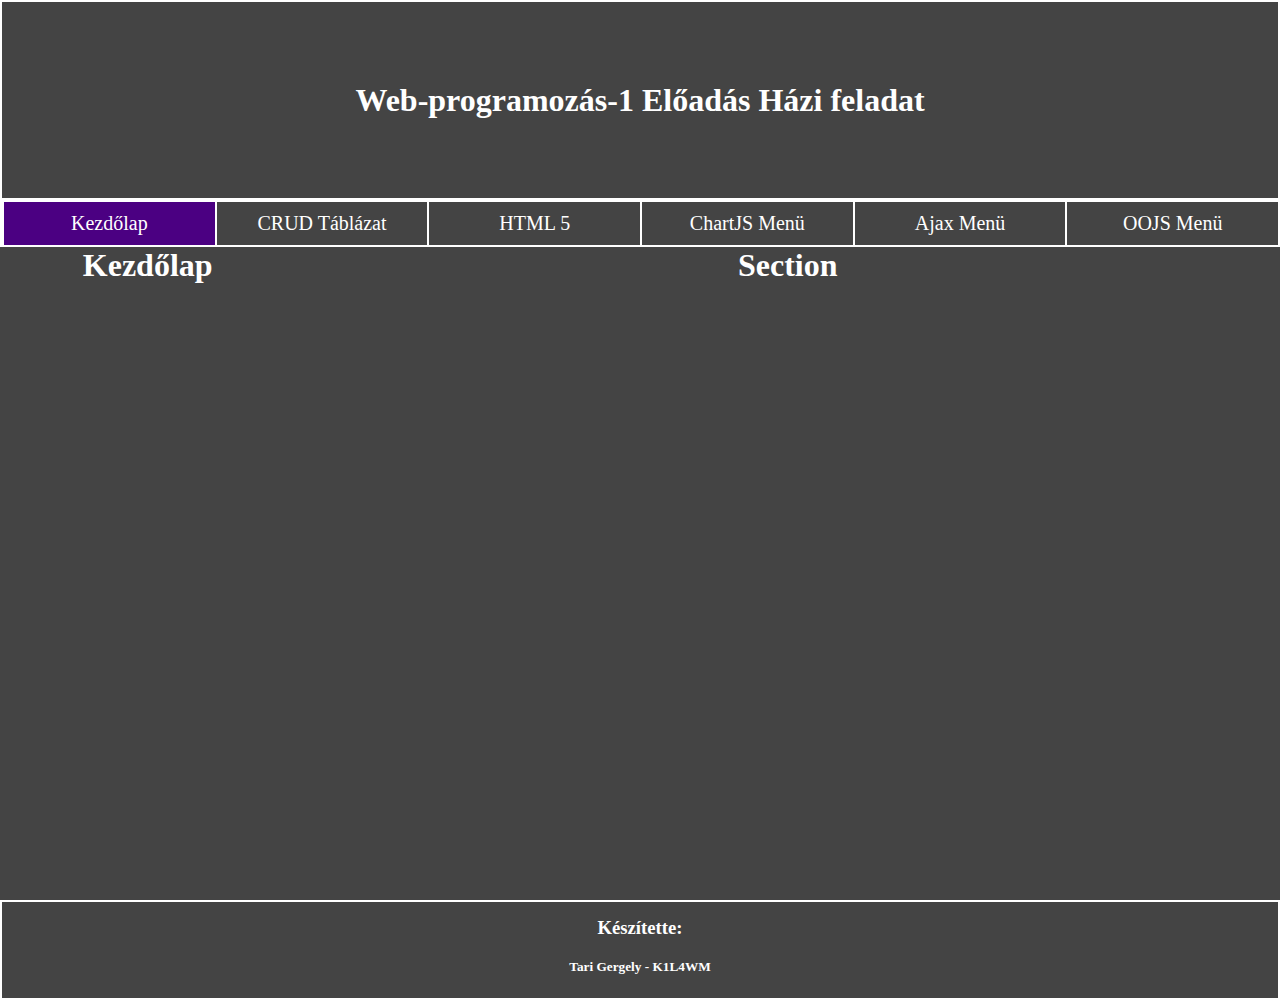
<file: PAGES/index.html>
<!DOCTYPE html>
<html lang="en">
<head>
    <meta charset="UTF-8">
    <meta name="viewport" content="width=device-width, initial-scale=1.0">
    <title>Kezdőlap</title>
    <link rel="stylesheet" href="/CSS/main.css">
</head>
<body>
    <header>
        <h1>Web-programozás-1 Előadás Házi feladat</h1>
    </header>

    <nav>
        <ul>
            <li><a href="/PAGES/index.html" class="active">Kezdőlap</a></li>
            <li><a href="/PAGES/crud.html">CRUD Táblázat</a></li>
            <li><a href="/PAGES/html5.html">HTML 5</a></li>
            <li><a href="/PAGES/chartjs.html">ChartJS Menü</a></li>
            <li><a href="/PAGES/ajax.html">Ajax Menü</a></li>
            <li><a href="/PAGES/OOJS.html">OOJS Menü</a></li>
        </ul>
    </nav>

    <div class="main-content">
        <aside>
            <h1>Kezdőlap</h1>
        </aside>

        <section>
            <h1>Section</h1>
            <article>
                
            </article>
            <article></article>
        </section>
    </div>

    <footer>
        <h3>Készítette:</h3>
        <h5>Tari Gergely - K1L4WM</h5>
    </footer>

    <script src="/JS/main.js"></script>
</body>
</html>
</file>
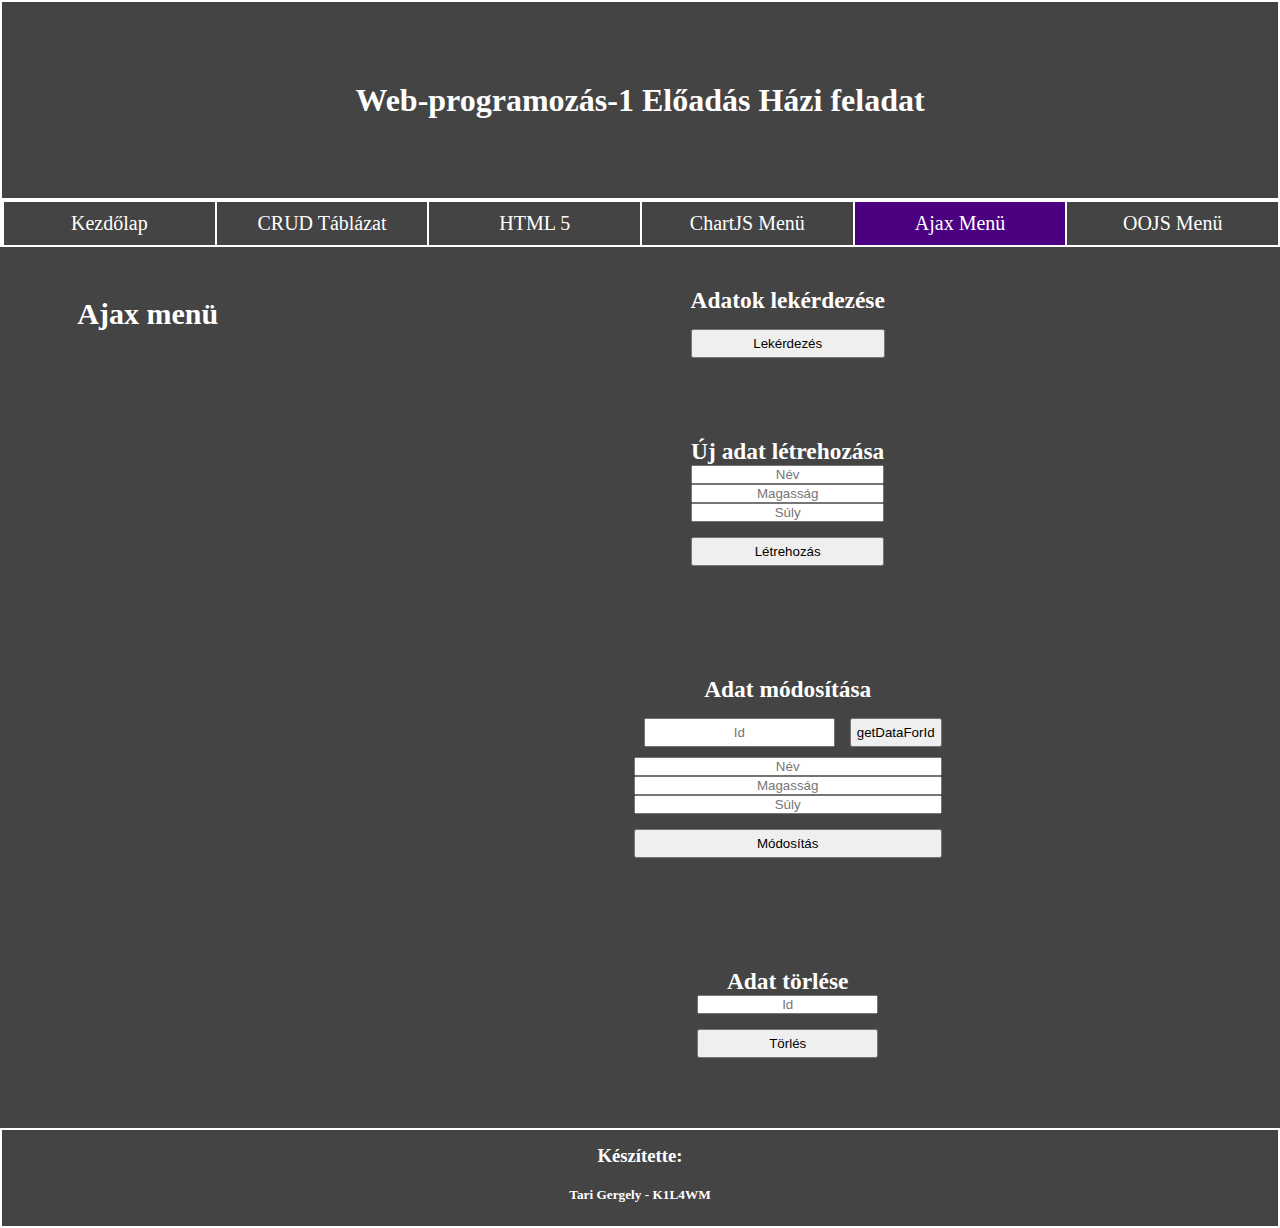
<file: ajax.html>
<!DOCTYPE html>
<html lang="en">
<head>
    <meta charset="UTF-8">
    <meta name="viewport" content="width=device-width, initial-scale=1.0">
    <title>Ajax menü</title>
    <link rel="stylesheet" href="/CSS/main.css">
    <link rel="stylesheet" href="/CSS/ajax.css">
</head>
<body>
    <header>
        <h1>Web-programozás-1 Előadás Házi feladat</h1>
    </header>

    <nav>
        <ul>
            <li><a href="index.html">Kezdőlap</a></li>
            <li><a href="crud.html">CRUD Táblázat</a></li>
            <li><a href="html5.html">HTML 5</a></li>
            <li><a href="chartjs.html">ChartJS Menü</a></li>
            <li><a href="ajax.html" class="active">Ajax Menü</a></li>
            <li><a href="OOJS.html">OOJS Menü</a></li>
        </ul>
    </nav>

    <div class="main-content">
        <aside>
            <h1>Ajax menü</h1>
        </aside>
        <section>
            <article id="read">
                <h3>Adatok lekérdezése</h3>
                <button onclick="readData()">Lekérdezés</button>
                <div id="readData"></div>
            </article>
            <article id="create">
                <h3>Új adat létrehozása</h3>
                <input type="text" id="name" placeholder="Név">
                <input type="text" id="height" placeholder="Magasság">
                <input type="text" id="weight" placeholder="Súly">
                <button onclick="createData()">Létrehozás</button>
                <p class="result" id="cResult">Az új adat létrehozva!</p>
            </article>
            <article id="update">
                <h3>Adat módosítása</h3>
                <div class="uId">
                    <input type="text" id="uId" placeholder="Id">
                    <button onclick="getDataForId()">getDataForId</button>
                </div>
                <input type="text" id="uName" placeholder="Név">
                <input type="text" id="uHeight" placeholder="Magasság">
                <input type="text" id="uWeight" placeholder="Súly">
                <button onclick="updateData()">Módosítás</button>
                <p class="result" id="uResult">Az adat módosítva!</p>
            </article>
            <article id="delete">
                <h3>Adat törlése</h3>
                <input type="text" id="delId" placeholder="Id">
                <button onclick="deleteData()">Törlés</button>
                <p class="result" id="dResult">Az adat törölve!</p>
            </article>
        </section>
    </div>

    <footer>
        <h3>Készítette:</h3>
        <h5>Tari Gergely - K1L4WM</h5>
    </footer>

    <script src="/JS/main.js"></script>
    <script src="/JS/ajax.js"></script>
</body>
</html>
</file>
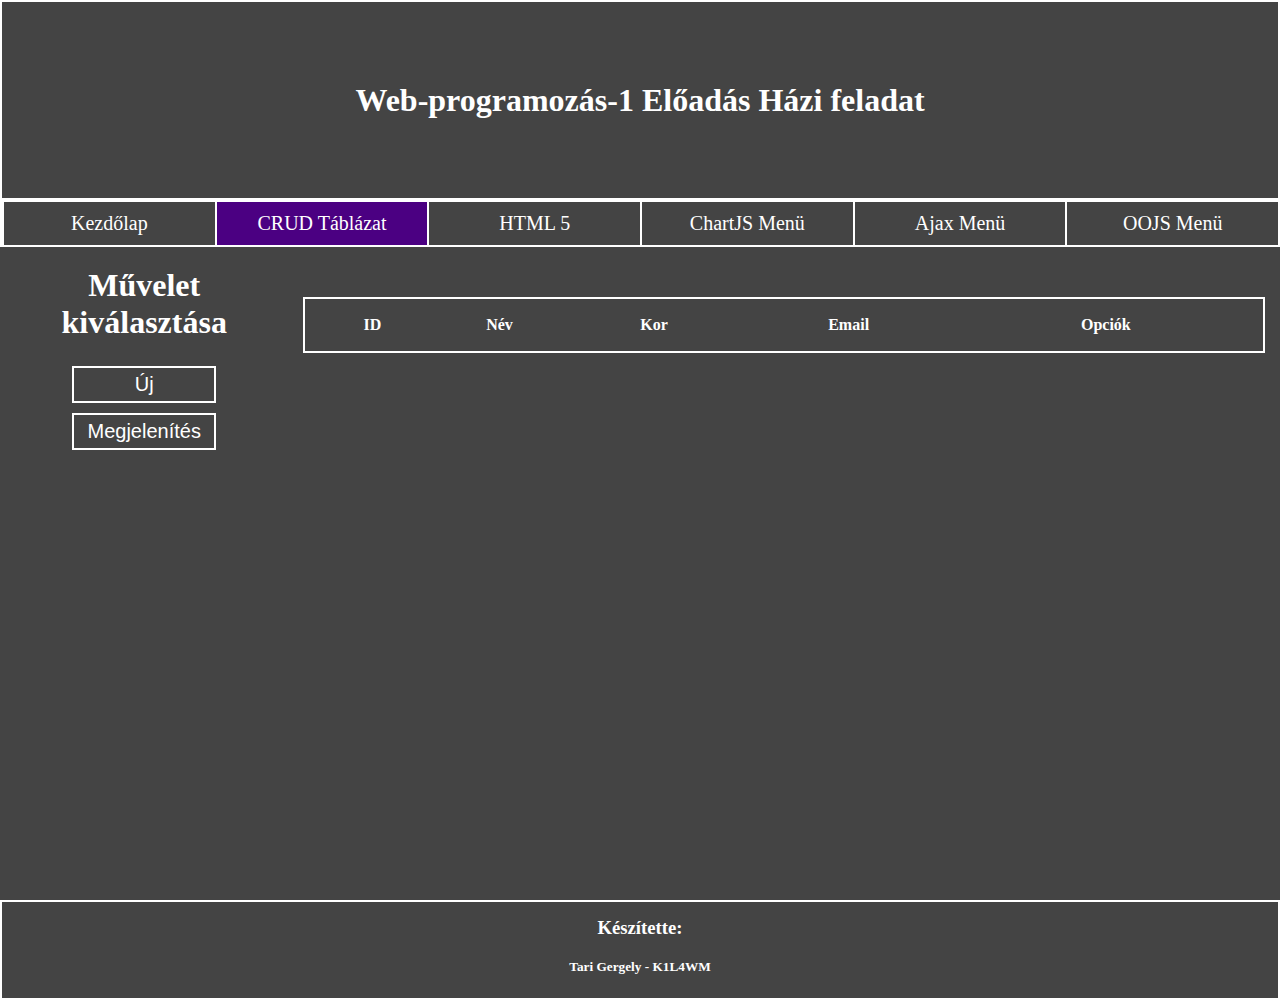
<file: crud.html>
<!DOCTYPE html>
<html lang="en">
<head>
    <meta charset="UTF-8">
    <meta name="viewport" content="width=device-width, initial-scale=1.0">
    <title>CRUD Táblázat</title>
    <link rel="stylesheet" href="/CSS/main.css">
    <link rel="stylesheet" href="/CSS/crud.css">
    <link rel="stylesheet" href="https://cdnjs.cloudflare.com/ajax/libs/font-awesome/6.7.2/css/all.min.css" integrity="sha512-Evv84Mr4kqVGRNSgIGL/F/aIDqQb7xQ2vcrdIwxfjThSH8CSR7PBEakCr51Ck+w+/U6swU2Im1vVX0SVk9ABhg==" crossorigin="anonymous" referrerpolicy="no-referrer" />
</head>
<body>
    <header>
        <h1>Web-programozás-1 Előadás Házi feladat</h1>
    </header>

    <nav>
        <ul>
            <li><a href="index.html">Kezdőlap</a></li>
            <li><a href="crud.html" class="active">CRUD Táblázat</a></li>
            <li><a href="html5.html">HTML 5</a></li>
            <li><a href="chartjs.html">ChartJS Menü</a></li>
            <li><a href="ajax.html">Ajax Menü</a></li>
            <li><a href="OOJS.html">OOJS Menü</a></li>
        </ul>
    </nav>

    <div class="main-content">
        <aside>
            <h1>Művelet kiválasztása</h1>
            <div class="mainButtons">
                <button id="btCreate" onclick="changePanel(1)">Új</button>
                <button id="btRead" onclick="dataRead();changePanel(2)">Megjelenítés</button>
            </div>   
            
            <form id="crudMenu" onsubmit="event.preventDefault()">
                <label for="id" class="top-label" id="lId">Azonosító</label>
                <label id="idError" class="textErrors">A megadott ID már létezik!</label>
                <input type="number" id="id" autocomplete="off">

                <label for="name" id="lName">Név</label>
                <label id="nameError" class="textErrors">A mező kitöltése kötelező!</label>
                <input type="text" id="name" maxlength="70" autocomplete="off">

                <label for="age" id="lAge">Kor</label>
                <label id="ageError" class="textErrors">A mező kitöltése kötelező!</label>
                <input type="number" id="age" autocomplete="off" minlength="2" maxlength="3">

                <label for="email" id="lEmail">Email</label>
                <label id="emailError" class="textErrors">A mező kitöltése kötelező!</label>
                <input type="email" id="email" maxlength="255" autocomplete="off">
                
                <button type="submit" id="btAction" onclick="dataCreated()">Létrehozás</button>
            </form>
        </aside>
        
        <section>
        <!--
            <div class="searchbar">
                <input type="text" placeholder="Keresés a táblázatban.">
                <button>Keresés</button>
            </div>
        -->

            <table id="dataList">
                <thead>
                    <tr>
                        <th>ID</th>
                        <th>Név</th>
                        <th>Kor</th>
                        <th>Email</th>
                        <th>Opciók</th>
                    </tr>
                </thead>
                <tbody>
                    
                </tbody>
            </table>
            <article></article>
        </section>
    </div>

    <footer>
        <h3>Készítette:</h3>
        <h5>Tari Gergely - K1L4WM</h5>
    </footer>

    <script src="/JS/main.js"></script>
    <script src="/JS/crud.js"></script>
</body>
</html>
</file>
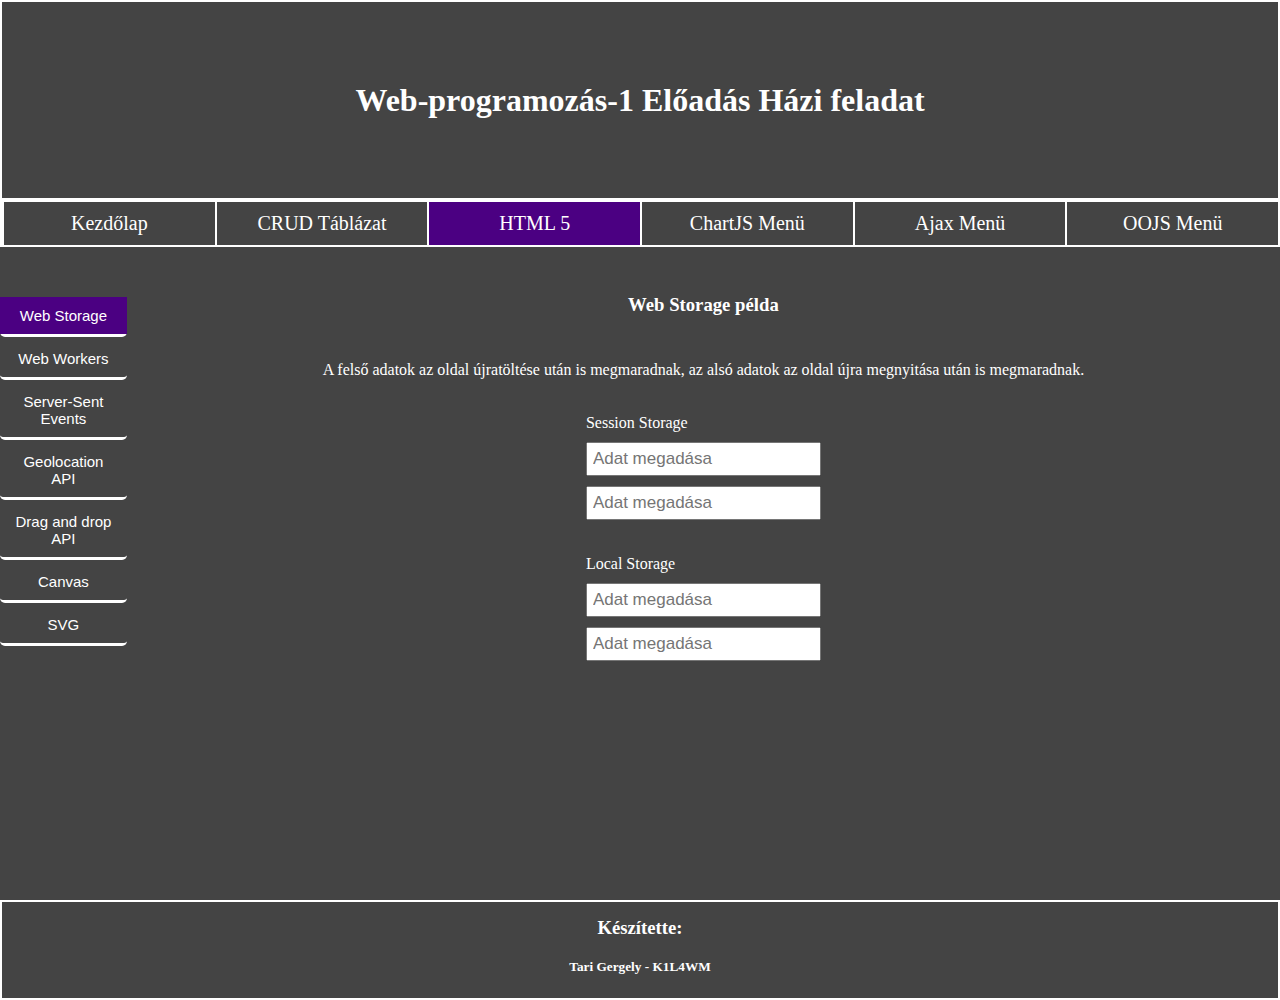
<file: html5.html>
<!DOCTYPE html>
<html lang="en">
<head>
    <meta charset="UTF-8">
    <meta name="viewport" content="width=device-width, initial-scale=1.0">
    <title>HTML 5</title>
    <link rel="stylesheet" href="/CSS/main.css">
    <link rel="stylesheet" href="/CSS/html5.css">
</head>
<body>
    <header>
        <h1>Web-programozás-1 Előadás Házi feladat</h1>
    </header>

    <nav>
        <ul>
            <li><a href="index.html">Kezdőlap</a></li>
            <li><a href="crud.html">CRUD Táblázat</a></li>
            <li><a href="html5.html" class="active">HTML 5</a></li>
            <li><a href="chartjs.html">ChartJS Menü</a></li>
            <li><a href="ajax.html">Ajax Menü</a></li>
            <li><a href="OOJS.html">OOJS Menü</a></li>
        </ul>
    </nav>

    <div class="main-content">
        <aside>
            <ul id="subnav">
                <li><button>Web Storage</button></li>
                <li><button>Web Workers</button></li>
                <li><button>Server-Sent Events</button></li>
                <li><button>Geolocation API</button></li>
                <li><button>Drag and drop API</button></li>
                <li><button>Canvas</button></li>
                <li><button>SVG</button></li>
            </ul>
        </aside>

        <section>
            <article id="f0">
                <h3>Web Storage példa</h3>
                <p>A felső adatok az oldal újratöltése után is megmaradnak, az alsó adatok az oldal újra megnyitása után is megmaradnak.</p>
                <div class="savedData">
                    <label>Session Storage</label>
                    <input type="text" placeholder="Adat megadása">
                    <input type="text" placeholder="Adat megadása">
                </div>
                <div class="notSavedData">
                    <label>Local Storage</label>
                    <input type="text" placeholder="Adat megadása">
                    <input type="text" placeholder="Adat megadása">
                </div>
            </article>
            <article id="f1">
                <h3>WebWorkers példa</h3>
                <p>Adja meg hány számjegyű prímet keressen a worker a háttérben. Maximum 8 számjegy lehet.</p>
                <h4 id="primeResult"></h4>
                <input id="digitInput" type="number" min="1" max="8" required>
                <button onclick="startPrimeSearch()">Worker indítása</button>
            </article>
            <article id="f2">
                <h3>Server-Sent Events szimuláció</h3>
                <p>Esemény szimuláció: Új árfolyam érkezik 3 másodpercenként.</p>
                <div id="f2OutPut">Szimuláció leállítva</div>
                <button onclick="startSim()">Szimuláció indítása</button>
                <button onclick="stopSim()">Szimuláció leállítása</button>
            </article>
            <article id="f3">
                <h3>Geolocation API példa</h3>
                <p>Gombnyomásra megjeleníti a felhasználó koordinátáis.</p>
                <div id="geoResults"></div>
                <button onclick="showCoordinates()">Mutasd a koordinátákat!</button>
            </article>
            <article id="f4">
                <h3>Drag and drop API példa</h3>
                <div class="dragNdrop">
                    <div id="drop1" ondrop="drop(event)" ondragover="allowDrop(event)"></div>
                    <div id="drop2" ondrop="drop(event)" ondragover="allowDrop(event)"></div>
                </div>
                <img  id="img1" src="/IMG/nje.png" draggable="true" ondragstart="drag(event)">
            </article>
            <article id="f5">
                <h3>Canvas példa</h3>
                <canvas id="canvas" width="300" height="300"></canvas>
                <button onclick="drawShape()">Rajz</button>
            </article>
            <article id="f6">
                <h3>SVG példa</h3>
                <svg id="teto" width="150" height="130">
                    <polygon points="0, 130, 75, 0, 150, 130" fill="red" stroke="black" stroke-width="5px"/>
                </svg>
                <svg width="150" height="150">
                    <rect width="150" height="150" fill="blue" stroke="black" stroke-width="5px"/>
                    <rect x="30" y="75" width="40" height="75" fill="brown" stroke="black" stroke-width="3px"/>
                    <circle cx="40" cy="110" r="5" stroke="black" stroke-width="2px" fill="gray" />
                    <rect x="100" y="50" width="40" height="40" fill="lightblue" stroke="black" stroke-width="3px"/>
                </svg>
            </article>
        </section>
    </div>

    <footer>
        <h3>Készítette:</h3>
        <h5>Tari Gergely - K1L4WM</h5>
    </footer>

    <script src="/JS/main.js"></script>
    <script src="/JS/html5.js"></script>
</body>
</html>
</file>
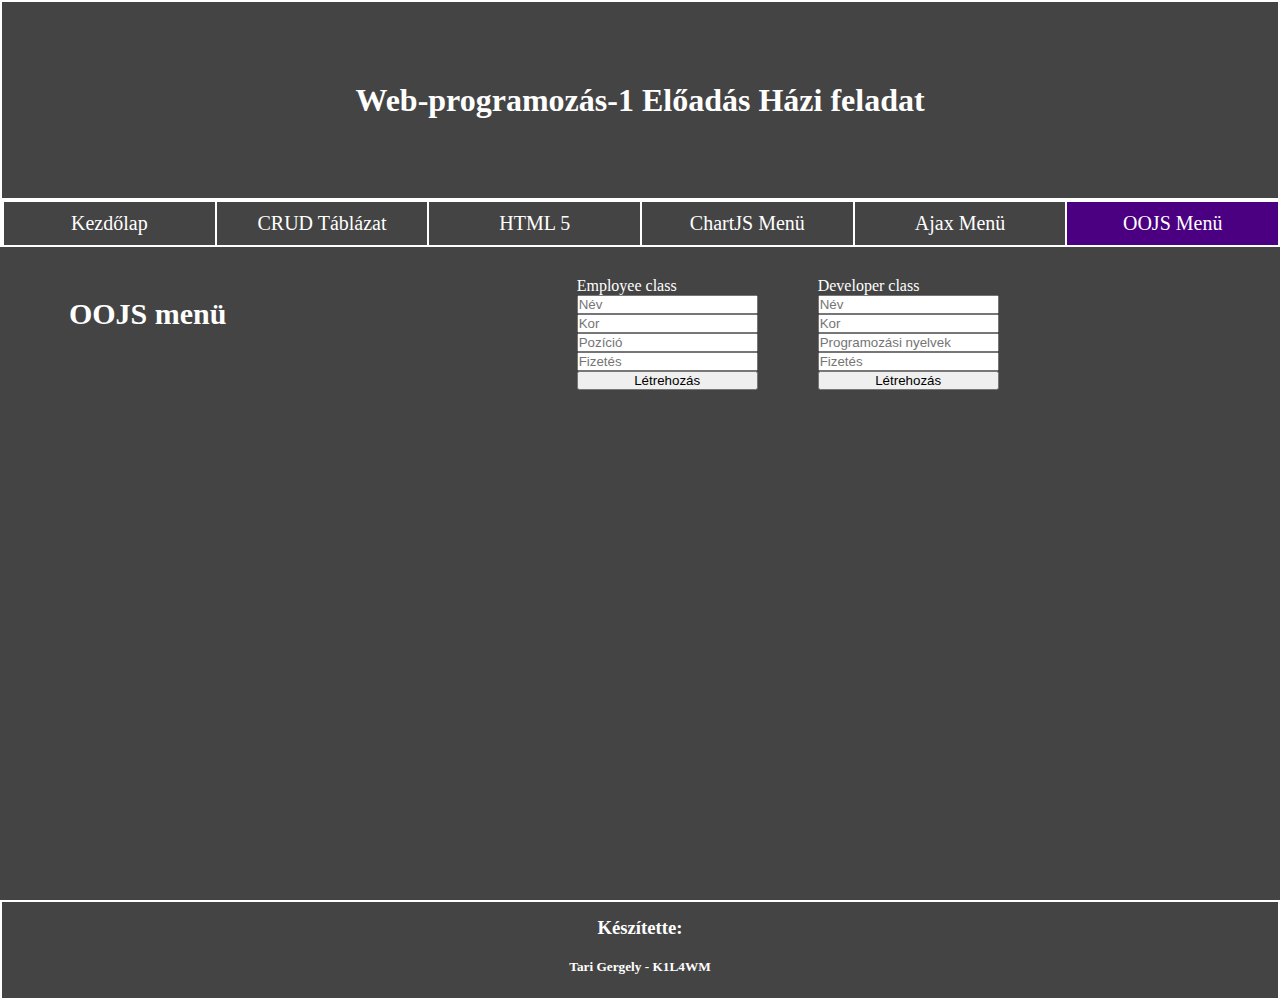
<file: OOJS.html>
<!DOCTYPE html>
<html lang="en">
<head>
    <meta charset="UTF-8">
    <meta name="viewport" content="width=device-width, initial-scale=1.0">
    <title>OOJS menü</title>
    <link rel="stylesheet" href="/CSS/main.css">
    <link rel="stylesheet" href="/CSS/oojs.css">
</head>
<body>
    <header>
        <h1>Web-programozás-1 Előadás Házi feladat</h1>
    </header>

    <nav>
        <ul>
            <li><a href="index.html">Kezdőlap</a></li>
            <li><a href="crud.html">CRUD Táblázat</a></li>
            <li><a href="html5.html">HTML 5</a></li>
            <li><a href="chartjs.html">ChartJS Menü</a></li>
            <li><a href="ajax.html">Ajax Menü</a></li>
            <li><a href="OOJS.html" class="active">OOJS Menü</a></li>
        </ul>
    </nav>

    <div class="main-content">
        <aside>
            <h1>OOJS menü</h1>
        </aside>

        <section>
            <article>
                <div class="employeeCreate">
                    <p>Employee class</p>
                    <input type="text" id="eName" placeholder="Név">
                    <input type="text" id="eAge" placeholder="Kor">
                    <input type="text" id="ePos" placeholder="Pozíció">
                    <input type="text" id="eSalary" placeholder="Fizetés">
                    <button onclick="createEmployee()">Létrehozás</button>
                </div>
                <div class="developerCreate">
                    <p>Developer class</p>
                    <input type="text" id="dName" placeholder="Név">
                    <input type="text" id="dAge" placeholder="Kor">
                    <input type="text" id="dLanguages" placeholder="Programozási nyelvek">
                    <input type="text" id="dSalary" placeholder="Fizetés">
                    <button onclick="createDev()">Létrehozás</button>
                </div>
            </article>
            <article>
                <script>
                    let employees = [];

                    class Employee {
                        constructor(name, age, position, salary) {
                            this.name = name;
                            this.age = age;
                            this.position = position;
                            this.salary = salary;
                        }

                        showData() {
                            const div = document.createElement("div");
                            const h5 = document.createElement("h5");
                            const p = document.createElement("p");

                            h5.textContent = "Adatok:";
                            h5.style.margin = "10px 0";
                            h5.style.fontSize = "17px";
                            div.appendChild(h5);

                            p.innerText = "Név: " + this.name + "\nKor: " + this.age + "\nPozíció: " + this.position + "\nFizetés: " + this.salary + " $";
                            div.appendChild(p);

                            div.id = "eDiv";
                            div.style.border = "2px solid white";
                            div.style.display = "inline-block";
                            div.style.padding = "10px";
                            div.style.margin = "0 10px";

                            document.body.appendChild(div);
                        }
                    }

                    class Developer extends Employee {
                        constructor(name, age, salary, languages) {
                            super(name, age, "Fejlesztő", salary);
                            this.languages = languages;
                        }

                        showData() {
                            const div = document.createElement("div");
                            const h5 = document.createElement("h5");
                            const p = document.createElement("p");

                            h5.textContent = "Adatok:";
                            h5.style.margin = "10px 0";
                            h5.style.fontSize = "17px";
                            div.appendChild(h5);

                            p.innerText = "Név: " + this.name + "\nKor: " + this.age + "\nPozíció: " + this.position + "\nFizetés: " + this.salary + " $\nNyelvek: " + this.languages;
                            div.appendChild(p);

                            div.id = "dDiv";
                            div.style.border = "2px solid white";
                            div.style.display = "inline-block";
                            div.style.padding = "10px";
                            div.style.margin = "0 10px";

                            document.body.appendChild(div);
                        }
                    }

                    function render() {
                        let divList = document.querySelectorAll("#eDiv, #dDiv");
                        divList.forEach(div => div.remove());

                        if (employees.length > 0)
                            employees.forEach(e => e.showData());


                        // Törli a <footer> elemet majd létrehoz egy újat hogy mindig alul legyen.
                        let delFooter = document.querySelector("footer");
                        delFooter.remove();

                        const footer = document.createElement("footer");
                        const h3 = document.createElement("h3")
                        const h5 = document.createElement("h5");

                        h3.textContent = "Készítette:";
                        h5.textContent = "Tari Gergely - K1L4WM";

                        footer.appendChild(h3);
                        footer.appendChild(h5);

                        document.body.appendChild(footer);

                    }

                    function createEmployee() {
                        const name = document.getElementById("eName").value;
                        const age = document.getElementById("eAge").value;
                        const pos = document.getElementById("ePos").value;
                        const salary = document.getElementById("eSalary").value;
                        if (name.length > 0 && age.length > 0 && pos.length > 0 && salary.length > 0) {

                        let a = new Employee(name, age, pos, salary);
                        employees.push(a);
                        
                        render();
                        }
                        else {
                            alert("A mezőket ki kell tölteni!");
                        }
                    }

                    function createDev() {
                        const name = document.getElementById("dName").value;
                        const age = document.getElementById("dAge").value;
                        const languages = document.getElementById("dLanguages").value;
                        const salary = document.getElementById("dSalary").value;
                        if (name.length > 0 && age.length > 0 && languages.length > 0 && salary.length > 0) {

                        let a = new Developer(name, age, languages, salary);
                        employees.push(a);
                        
                        render();
                        }
                        else {
                            alert("A mezőket ki kell tölteni!");
                        }
                    }
                </script>
            </article>
        </section>
    </div>

    <footer>
        <h3>Készítette:</h3>
        <h5>Tari Gergely - K1L4WM</h5>
    </footer>

    <script src="/JS/main.js"></script>
</body>
</html>
</file>
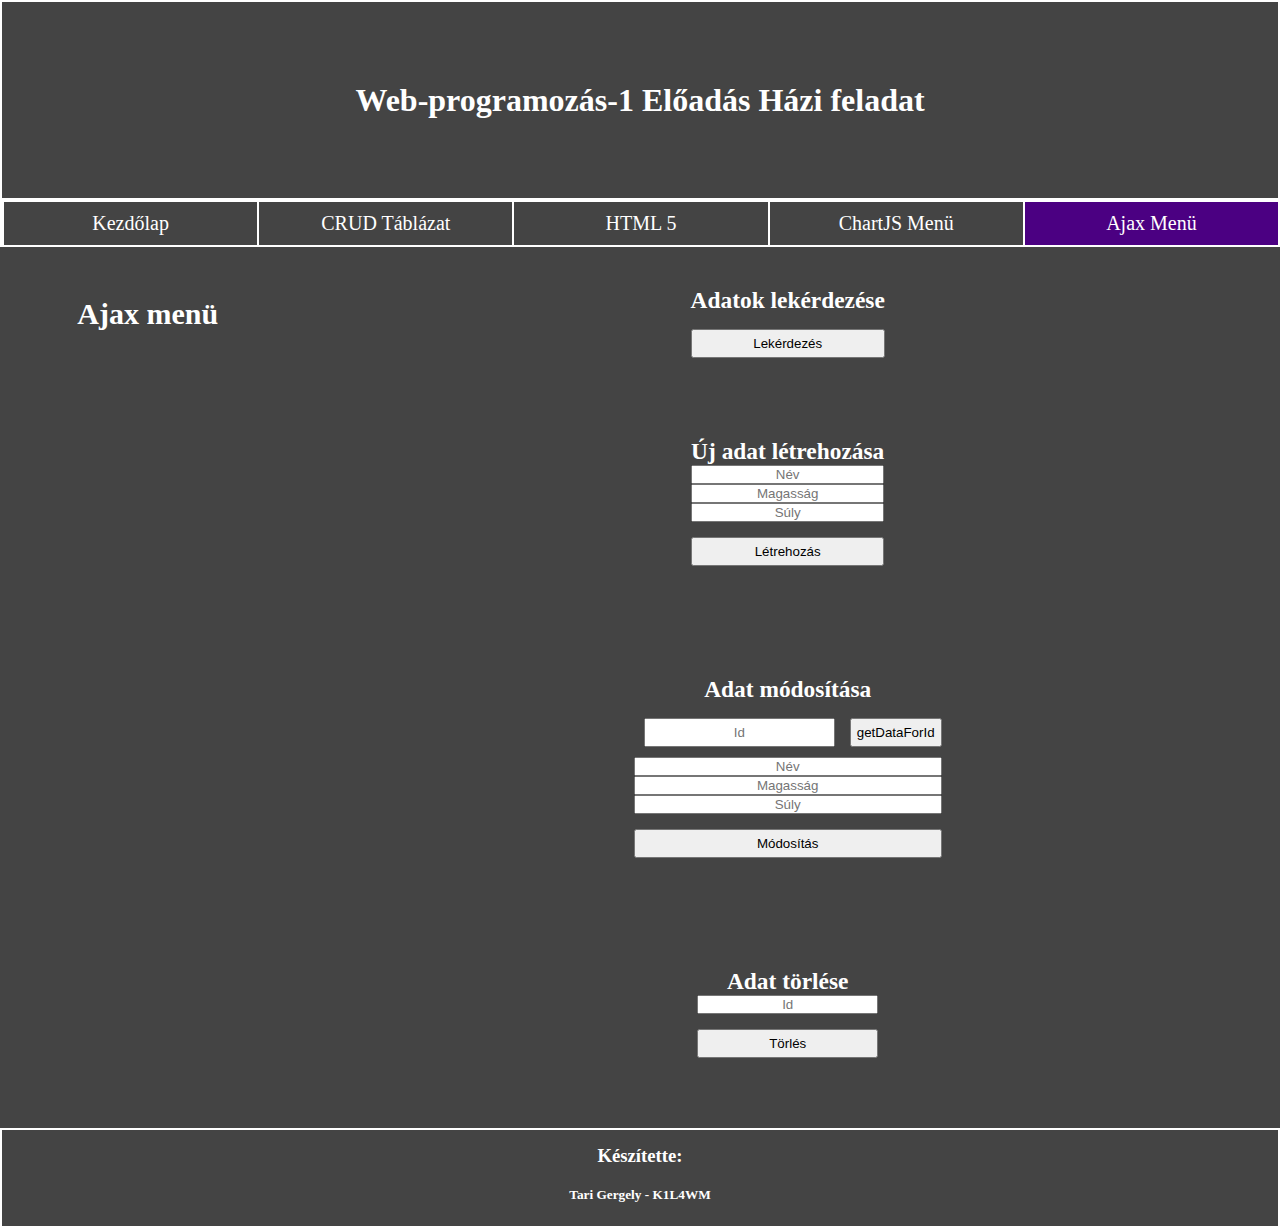
<file: PAGES/ajax.html>
<!DOCTYPE html>
<html lang="en">
<head>
    <meta charset="UTF-8">
    <meta name="viewport" content="width=device-width, initial-scale=1.0">
    <title>Ajax menü</title>
    <link rel="stylesheet" href="/CSS/main.css">
    <link rel="stylesheet" href="/CSS/ajax.css">
</head>
<body>
    <header>
        <h1>Web-programozás-1 Előadás Házi feladat</h1>
    </header>

    <nav>
        <ul>
            <li><a href="/PAGES/index.html">Kezdőlap</a></li>
            <li><a href="/PAGES/crud.html">CRUD Táblázat</a></li>
            <li><a href="/PAGES/html5.html">HTML 5</a></li>
            <li><a href="/PAGES/chartjs.html">ChartJS Menü</a></li>
            <li><a href="/PAGES/ajax.html" class="active">Ajax Menü</a></li>
        </ul>
    </nav>

    <div class="main-content">
        <aside>
            <h1>Ajax menü</h1>
        </aside>
        <section>
            <article id="read">
                <h3>Adatok lekérdezése</h3>
                <button onclick="readData()">Lekérdezés</button>
                <div id="readData"></div>
            </article>
            <article id="create">
                <h3>Új adat létrehozása</h3>
                <input type="text" id="name" placeholder="Név">
                <input type="text" id="height" placeholder="Magasság">
                <input type="text" id="weight" placeholder="Súly">
                <button onclick="createData()">Létrehozás</button>
                <p class="result" id="cResult">Az új adat létrehozva!</p>
            </article>
            <article id="update">
                <h3>Adat módosítása</h3>
                <div class="uId">
                    <input type="text" id="uId" placeholder="Id">
                    <button onclick="getDataForId()">getDataForId</button>
                </div>
                <input type="text" id="uName" placeholder="Név">
                <input type="text" id="uHeight" placeholder="Magasság">
                <input type="text" id="uWeight" placeholder="Súly">
                <button onclick="updateData()">Módosítás</button>
                <p class="result" id="uResult">Az adat módosítva!</p>
            </article>
            <article id="delete">
                <h3>Adat törlése</h3>
                <input type="text" id="delId" placeholder="Id">
                <button onclick="deleteData()">Törlés</button>
                <p class="result" id="dResult">Az adat törölve!</p>
            </article>
        </section>
    </div>

    <footer>
        <h3>Készítette:</h3>
        <h5>Tari Gergely - K1L4WM</h5>
    </footer>

    <script src="/JS/main.js"></script>
    <script src="/JS/ajax.js"></script>
</body>
</html>
</file>
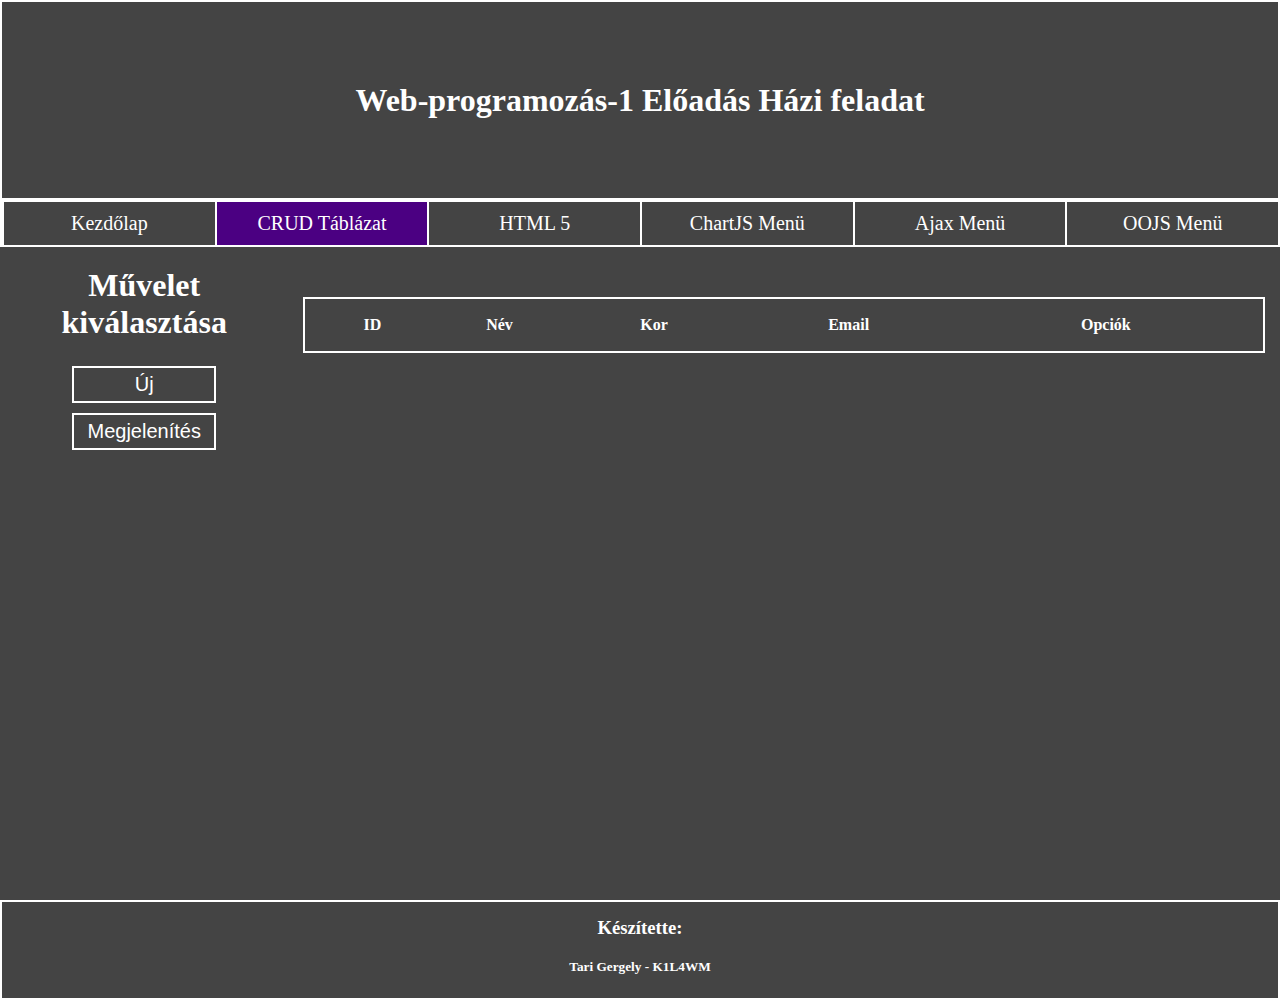
<file: PAGES/crud.html>
<!DOCTYPE html>
<html lang="en">
<head>
    <meta charset="UTF-8">
    <meta name="viewport" content="width=device-width, initial-scale=1.0">
    <title>CRUD Táblázat</title>
    <link rel="stylesheet" href="/CSS/main.css">
    <link rel="stylesheet" href="/CSS/crud.css">
    <link rel="stylesheet" href="https://cdnjs.cloudflare.com/ajax/libs/font-awesome/6.7.2/css/all.min.css" integrity="sha512-Evv84Mr4kqVGRNSgIGL/F/aIDqQb7xQ2vcrdIwxfjThSH8CSR7PBEakCr51Ck+w+/U6swU2Im1vVX0SVk9ABhg==" crossorigin="anonymous" referrerpolicy="no-referrer" />
</head>
<body>
    <header>
        <h1>Web-programozás-1 Előadás Házi feladat</h1>
    </header>

    <nav>
        <ul>
            <li><a href="/PAGES/index.html">Kezdőlap</a></li>
            <li><a href="/PAGES/crud.html" class="active">CRUD Táblázat</a></li>
            <li><a href="/PAGES/html5.html">HTML 5</a></li>
            <li><a href="/PAGES/chartjs.html">ChartJS Menü</a></li>
            <li><a href="/PAGES/ajax.html">Ajax Menü</a></li>
            <li><a href="/PAGES/OOJS.html">OOJS Menü</a></li>
        </ul>
    </nav>

    <div class="main-content">
        <aside>
            <h1>Művelet kiválasztása</h1>
            <div class="mainButtons">
                <button id="btCreate" onclick="changePanel(1)">Új</button>
                <button id="btRead" onclick="dataRead();changePanel(2)">Megjelenítés</button>
            </div>   
            
            <form id="crudMenu" onsubmit="event.preventDefault()">
                <label for="id" class="top-label" id="lId">Azonosító</label>
                <label id="idError" class="textErrors">A megadott ID már létezik!</label>
                <input type="number" id="id" autocomplete="off">

                <label for="name" id="lName">Név</label>
                <label id="nameError" class="textErrors">A mező kitöltése kötelező!</label>
                <input type="text" id="name" maxlength="70" autocomplete="off">

                <label for="age" id="lAge">Kor</label>
                <label id="ageError" class="textErrors">A mező kitöltése kötelező!</label>
                <input type="number" id="age" autocomplete="off" minlength="2" maxlength="3">

                <label for="email" id="lEmail">Email</label>
                <label id="emailError" class="textErrors">A mező kitöltése kötelező!</label>
                <input type="email" id="email" maxlength="255" autocomplete="off">
                
                <button type="submit" id="btAction" onclick="dataCreated()">Létrehozás</button>
            </form>
        </aside>
        
        <section>
        <!--
            <div class="searchbar">
                <input type="text" placeholder="Keresés a táblázatban.">
                <button>Keresés</button>
            </div>
        -->

            <table id="dataList">
                <thead>
                    <tr>
                        <th>ID</th>
                        <th>Név</th>
                        <th>Kor</th>
                        <th>Email</th>
                        <th>Opciók</th>
                    </tr>
                </thead>
                <tbody>
                    
                </tbody>
            </table>
            <article></article>
        </section>
    </div>

    <footer>
        <h3>Készítette:</h3>
        <h5>Tari Gergely - K1L4WM</h5>
    </footer>

    <script src="/JS/main.js"></script>
    <script src="/JS/crud.js"></script>
</body>
</html>
</file>
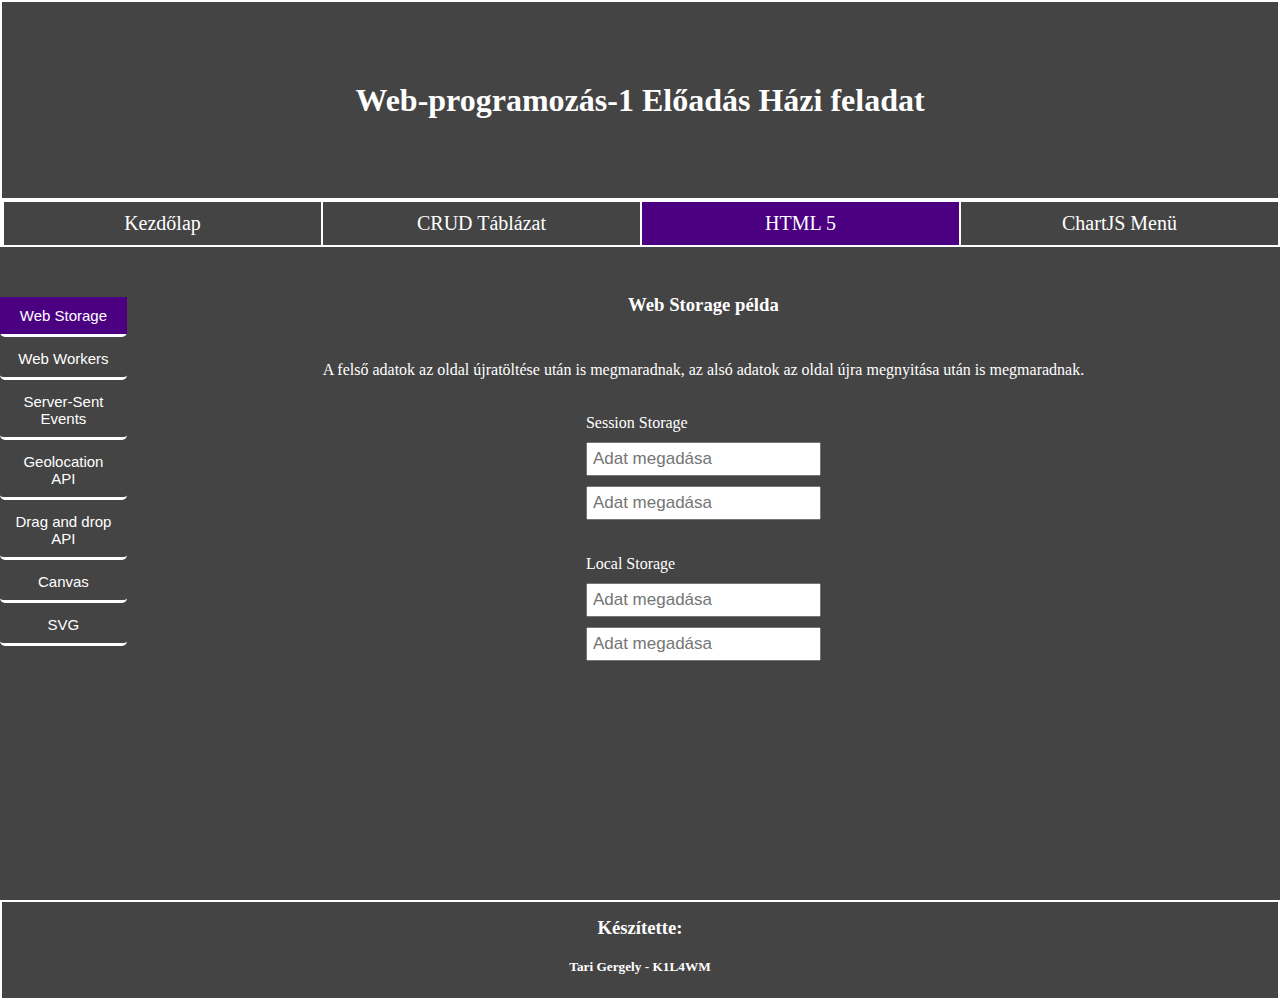
<file: PAGES/html5.html>
<!DOCTYPE html>
<html lang="en">
<head>
    <meta charset="UTF-8">
    <meta name="viewport" content="width=device-width, initial-scale=1.0">
    <title>HTML 5</title>
    <link rel="stylesheet" href="/CSS/main.css">
    <link rel="stylesheet" href="/CSS/html5.css">
</head>
<body>
    <header>
        <h1>Web-programozás-1 Előadás Házi feladat</h1>
    </header>

    <nav>
        <ul>
            <li><a href="/PAGES/index.html">Kezdőlap</a></li>
            <li><a href="/PAGES/crud.html">CRUD Táblázat</a></li>
            <li><a href="/PAGES/html5.html" class="active">HTML 5</a></li>
            <li><a href="/PAGES/chartjs.html">ChartJS Menü</a></li>
        </ul>
    </nav>

    <div class="main-content">
        <aside>
            <ul id="subnav">
                <li><button>Web Storage</button></li>
                <li><button>Web Workers</button></li>
                <li><button>Server-Sent Events</button></li>
                <li><button>Geolocation API</button></li>
                <li><button>Drag and drop API</button></li>
                <li><button>Canvas</button></li>
                <li><button>SVG</button></li>
            </ul>
        </aside>

        <section>
            <article id="f0">
                <h3>Web Storage példa</h3>
                <p>A felső adatok az oldal újratöltése után is megmaradnak, az alsó adatok az oldal újra megnyitása után is megmaradnak.</p>
                <div class="savedData">
                    <label>Session Storage</label>
                    <input type="text" placeholder="Adat megadása">
                    <input type="text" placeholder="Adat megadása">
                </div>
                <div class="notSavedData">
                    <label>Local Storage</label>
                    <input type="text" placeholder="Adat megadása">
                    <input type="text" placeholder="Adat megadása">
                </div>
            </article>
            <article id="f1">
                <h3>WebWorkers példa</h3>
                <p>Adja meg hány számjegyű prímet keressen a worker a háttérben. Maximum 8 számjegy lehet.</p>
                <h4 id="primeResult"></h4>
                <input id="digitInput" type="number" min="1" max="8" required>
                <button onclick="startPrimeSearch()">Worker indítása</button>
            </article>
            <article id="f2">
                <h3>Server-Sent Events szimuláció</h3>
                <p>Esemény szimuláció: Új árfolyam érkezik 3 másodpercenként.</p>
                <div id="f2OutPut">Szimuláció leállítva</div>
                <button onclick="startSim()">Szimuláció indítása</button>
                <button onclick="stopSim()">Szimuláció leállítása</button>
            </article>
            <article id="f3">
                <h3>Geolocation API példa</h3>
                <p>Gombnyomásra megjeleníti a felhasználó koordinátáis.</p>
                <div id="geoResults"></div>
                <button onclick="showCoordinates()">Mutasd a koordinátákat!</button>
            </article>
            <article id="f4">
                <h3>Drag and drop API példa</h3>
                <div class="dragNdrop">
                    <div id="drop1" ondrop="drop(event)" ondragover="allowDrop(event)"></div>
                    <div id="drop2" ondrop="drop(event)" ondragover="allowDrop(event)"></div>
                </div>
                <img  id="img1" src="/IMG/nje.png" draggable="true" ondragstart="drag(event)">
            </article>
            <article id="f5">
                <h3>Canvas példa</h3>
                <canvas id="canvas" width="300" height="300"></canvas>
                <button onclick="drawShape()">Rajz</button>
            </article>
            <article id="f6">
                <h3>SVG példa</h3>
                <svg id="teto" width="150" height="130">
                    <polygon points="0, 130, 75, 0, 150, 130" fill="red" stroke="black" stroke-width="5px"/>
                </svg>
                <svg width="150" height="150">
                    <rect width="150" height="150" fill="blue" stroke="black" stroke-width="5px"/>
                    <rect x="30" y="75" width="40" height="75" fill="brown" stroke="black" stroke-width="3px"/>
                    <circle cx="40" cy="110" r="5" stroke="black" stroke-width="2px" fill="gray" />
                    <rect x="100" y="50" width="40" height="40" fill="lightblue" stroke="black" stroke-width="3px"/>
                </svg>
            </article>
        </section>
    </div>

    <footer>
        <h3>Készítette:</h3>
        <h5>Tari Gergely - K1L4WM</h5>
    </footer>

    <script src="/JS/main.js"></script>
    <script src="/JS/html5.js"></script>
</body>
</html>
</file>
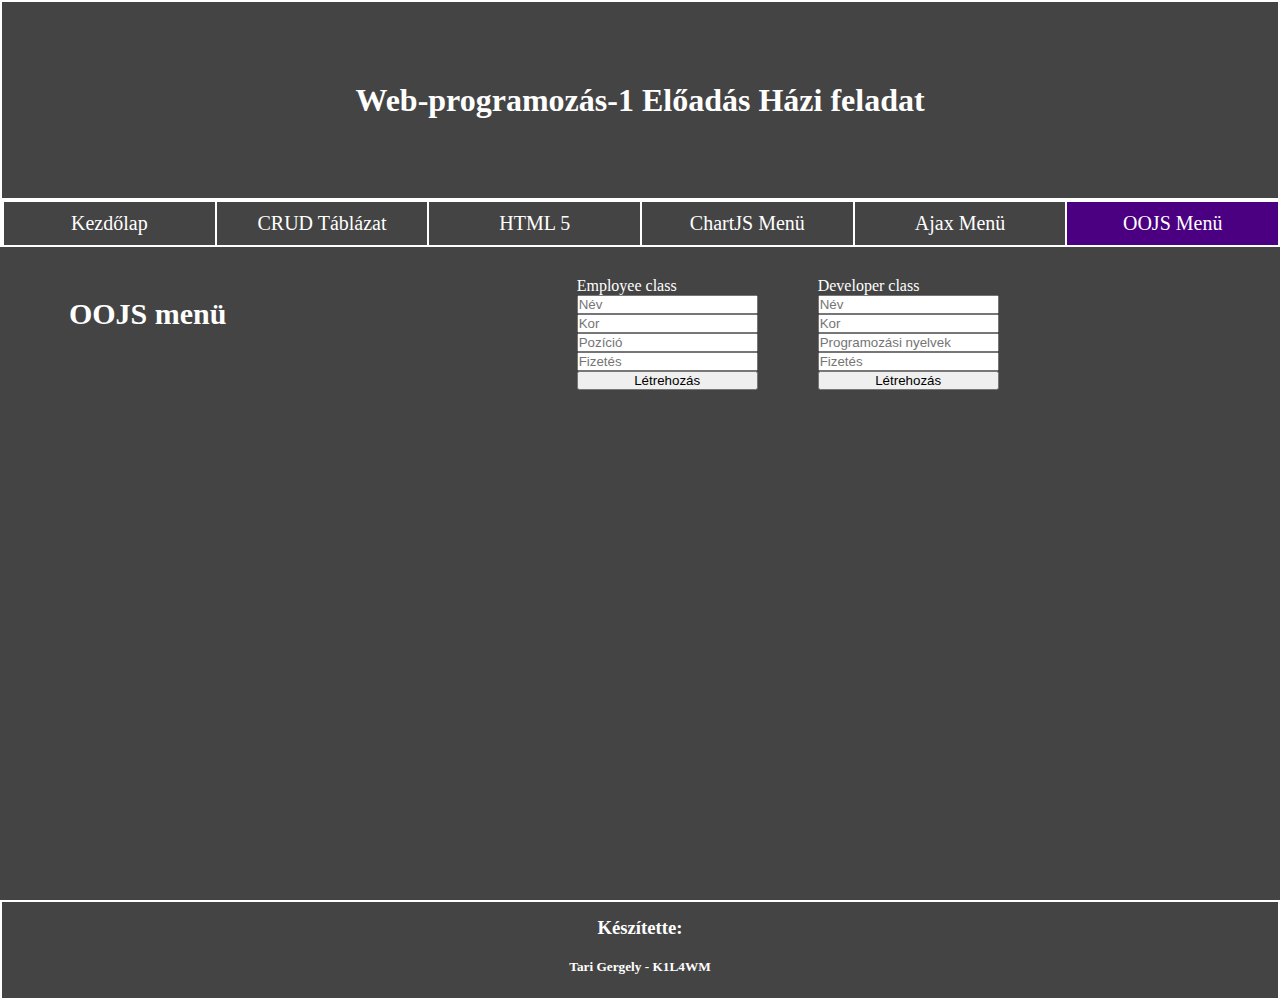
<file: PAGES/OOJS.html>
<!DOCTYPE html>
<html lang="en">
<head>
    <meta charset="UTF-8">
    <meta name="viewport" content="width=device-width, initial-scale=1.0">
    <title>OOJS menü</title>
    <link rel="stylesheet" href="/CSS/main.css">
    <link rel="stylesheet" href="/CSS/oojs.css">
</head>
<body>
    <header>
        <h1>Web-programozás-1 Előadás Házi feladat</h1>
    </header>

    <nav>
        <ul>
            <li><a href="/PAGES/index.html">Kezdőlap</a></li>
            <li><a href="/PAGES/crud.html">CRUD Táblázat</a></li>
            <li><a href="/PAGES/html5.html">HTML 5</a></li>
            <li><a href="/PAGES/chartjs.html">ChartJS Menü</a></li>
            <li><a href="/PAGES/ajax.html">Ajax Menü</a></li>
            <li><a href="/PAGES/OOJS.html" class="active">OOJS Menü</a></li>
        </ul>
    </nav>

    <div class="main-content">
        <aside>
            <h1>OOJS menü</h1>
        </aside>

        <section>
            <article>
                <div class="employeeCreate">
                    <p>Employee class</p>
                    <input type="text" id="eName" placeholder="Név">
                    <input type="text" id="eAge" placeholder="Kor">
                    <input type="text" id="ePos" placeholder="Pozíció">
                    <input type="text" id="eSalary" placeholder="Fizetés">
                    <button onclick="createEmployee()">Létrehozás</button>
                </div>
                <div class="developerCreate">
                    <p>Developer class</p>
                    <input type="text" id="dName" placeholder="Név">
                    <input type="text" id="dAge" placeholder="Kor">
                    <input type="text" id="dLanguages" placeholder="Programozási nyelvek">
                    <input type="text" id="dSalary" placeholder="Fizetés">
                    <button onclick="createDev()">Létrehozás</button>
                </div>
            </article>
            <article>
                <script>
                    let employees = [];

                    class Employee {
                        constructor(name, age, position, salary) {
                            this.name = name;
                            this.age = age;
                            this.position = position;
                            this.salary = salary;
                        }

                        showData() {
                            const div = document.createElement("div");
                            const h5 = document.createElement("h5");
                            const p = document.createElement("p");

                            h5.textContent = "Adatok:";
                            h5.style.margin = "10px 0";
                            h5.style.fontSize = "17px";
                            div.appendChild(h5);

                            p.innerText = "Név: " + this.name + "\nKor: " + this.age + "\nPozíció: " + this.position + "\nFizetés: " + this.salary + " $";
                            div.appendChild(p);

                            div.id = "eDiv";
                            div.style.border = "2px solid white";
                            div.style.display = "inline-block";
                            div.style.padding = "10px";
                            div.style.margin = "0 10px";

                            document.body.appendChild(div);
                        }
                    }

                    class Developer extends Employee {
                        constructor(name, age, salary, languages) {
                            super(name, age, "Fejlesztő", salary);
                            this.languages = languages;
                        }

                        showData() {
                            const div = document.createElement("div");
                            const h5 = document.createElement("h5");
                            const p = document.createElement("p");

                            h5.textContent = "Adatok:";
                            h5.style.margin = "10px 0";
                            h5.style.fontSize = "17px";
                            div.appendChild(h5);

                            p.innerText = "Név: " + this.name + "\nKor: " + this.age + "\nPozíció: " + this.position + "\nFizetés: " + this.salary + " $\nNyelvek: " + this.languages;
                            div.appendChild(p);

                            div.id = "dDiv";
                            div.style.border = "2px solid white";
                            div.style.display = "inline-block";
                            div.style.padding = "10px";
                            div.style.margin = "0 10px";

                            document.body.appendChild(div);
                        }
                    }

                    function render() {
                        let divList = document.querySelectorAll("#eDiv, #dDiv");
                        divList.forEach(div => div.remove());

                        if (employees.length > 0)
                            employees.forEach(e => e.showData());


                        // Törli a <footer> elemet majd létrehoz egy újat hogy mindig alul legyen.
                        let delFooter = document.querySelector("footer");
                        delFooter.remove();

                        const footer = document.createElement("footer");
                        const h3 = document.createElement("h3")
                        const h5 = document.createElement("h5");

                        h3.textContent = "Készítette:";
                        h5.textContent = "Tari Gergely - K1L4WM";

                        footer.appendChild(h3);
                        footer.appendChild(h5);

                        document.body.appendChild(footer);

                    }

                    function createEmployee() {
                        const name = document.getElementById("eName").value;
                        const age = document.getElementById("eAge").value;
                        const pos = document.getElementById("ePos").value;
                        const salary = document.getElementById("eSalary").value;
                        if (name.length > 0 && age.length > 0 && pos.length > 0 && salary.length > 0) {

                        let a = new Employee(name, age, pos, salary);
                        employees.push(a);
                        
                        render();
                        }
                        else {
                            alert("A mezőket ki kell tölteni!");
                        }
                    }

                    function createDev() {
                        const name = document.getElementById("dName").value;
                        const age = document.getElementById("dAge").value;
                        const languages = document.getElementById("dLanguages").value;
                        const salary = document.getElementById("dSalary").value;
                        if (name.length > 0 && age.length > 0 && languages.length > 0 && salary.length > 0) {

                        let a = new Developer(name, age, languages, salary);
                        employees.push(a);
                        
                        render();
                        }
                        else {
                            alert("A mezőket ki kell tölteni!");
                        }
                    }
                </script>
            </article>
        </section>
    </div>

    <footer>
        <h3>Készítette:</h3>
        <h5>Tari Gergely - K1L4WM</h5>
    </footer>

    <script src="/JS/main.js"></script>
</body>
</html>
</file>
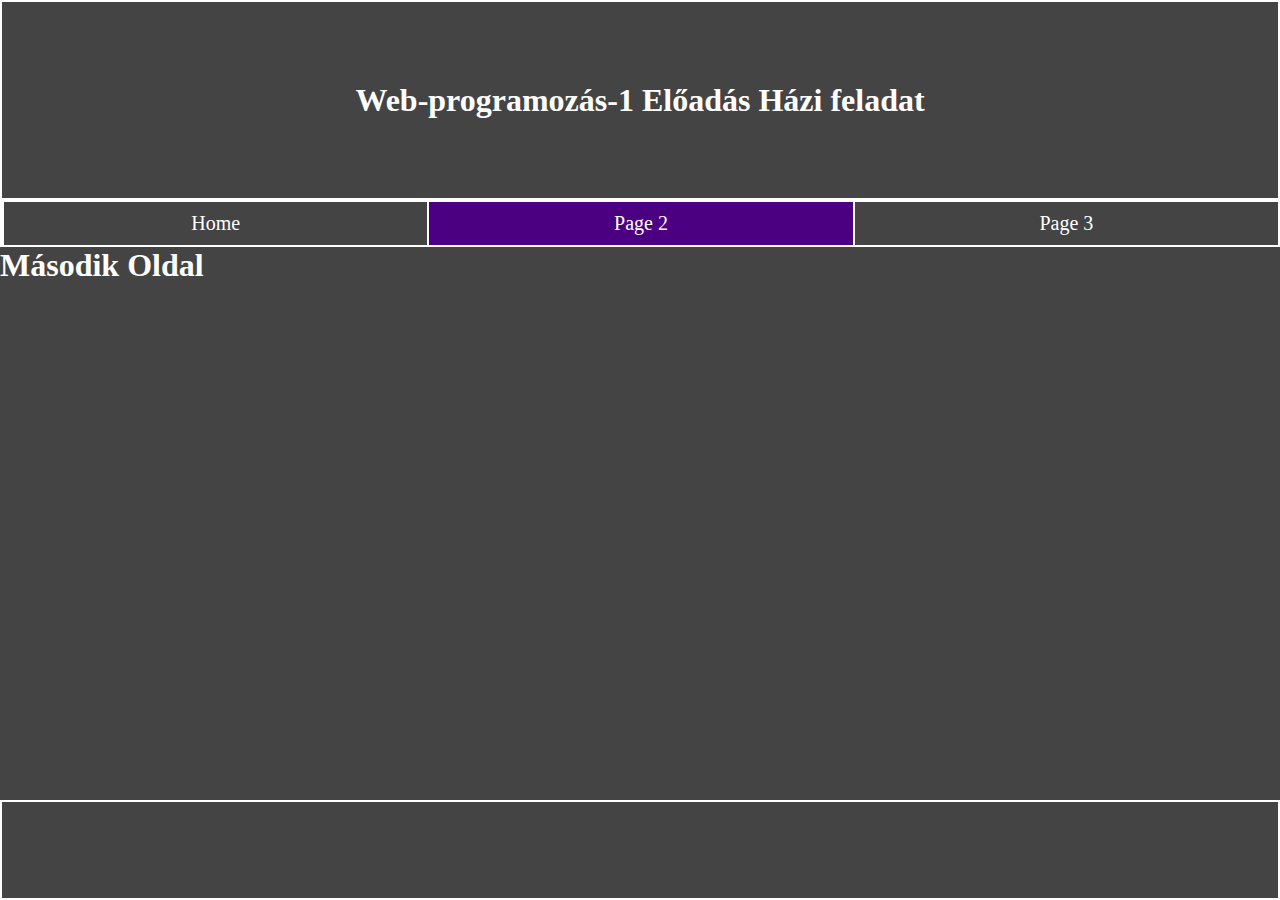
<file: PAGES/page2.html>
<!DOCTYPE html>
<html lang="en">
<head>
    <meta charset="UTF-8">
    <meta name="viewport" content="width=device-width, initial-scale=1.0">
    <title>pAGE2</title>
    <link rel="stylesheet" href="/CSS/main.css">
</head>
<body>
    <header>
        <h1>Web-programozás-1 Előadás Házi feladat</h1>
    </header>

    <nav>
        <ul>
            <li><a href="/PAGES/index.html">Home</a></li>
            <li><a href="/PAGES/page2.html" class="active">Page 2</a></li>
            <li><a href="/PAGES/page3.html">Page 3</a></li>
        </ul>
    </nav>

    <aside>

    </aside>

    <section>
        <h1>Második Oldal</h1>
        <article></article>
        <article></article>
    </section>

    <footer>

    </footer>
</body>
</html>
</file>
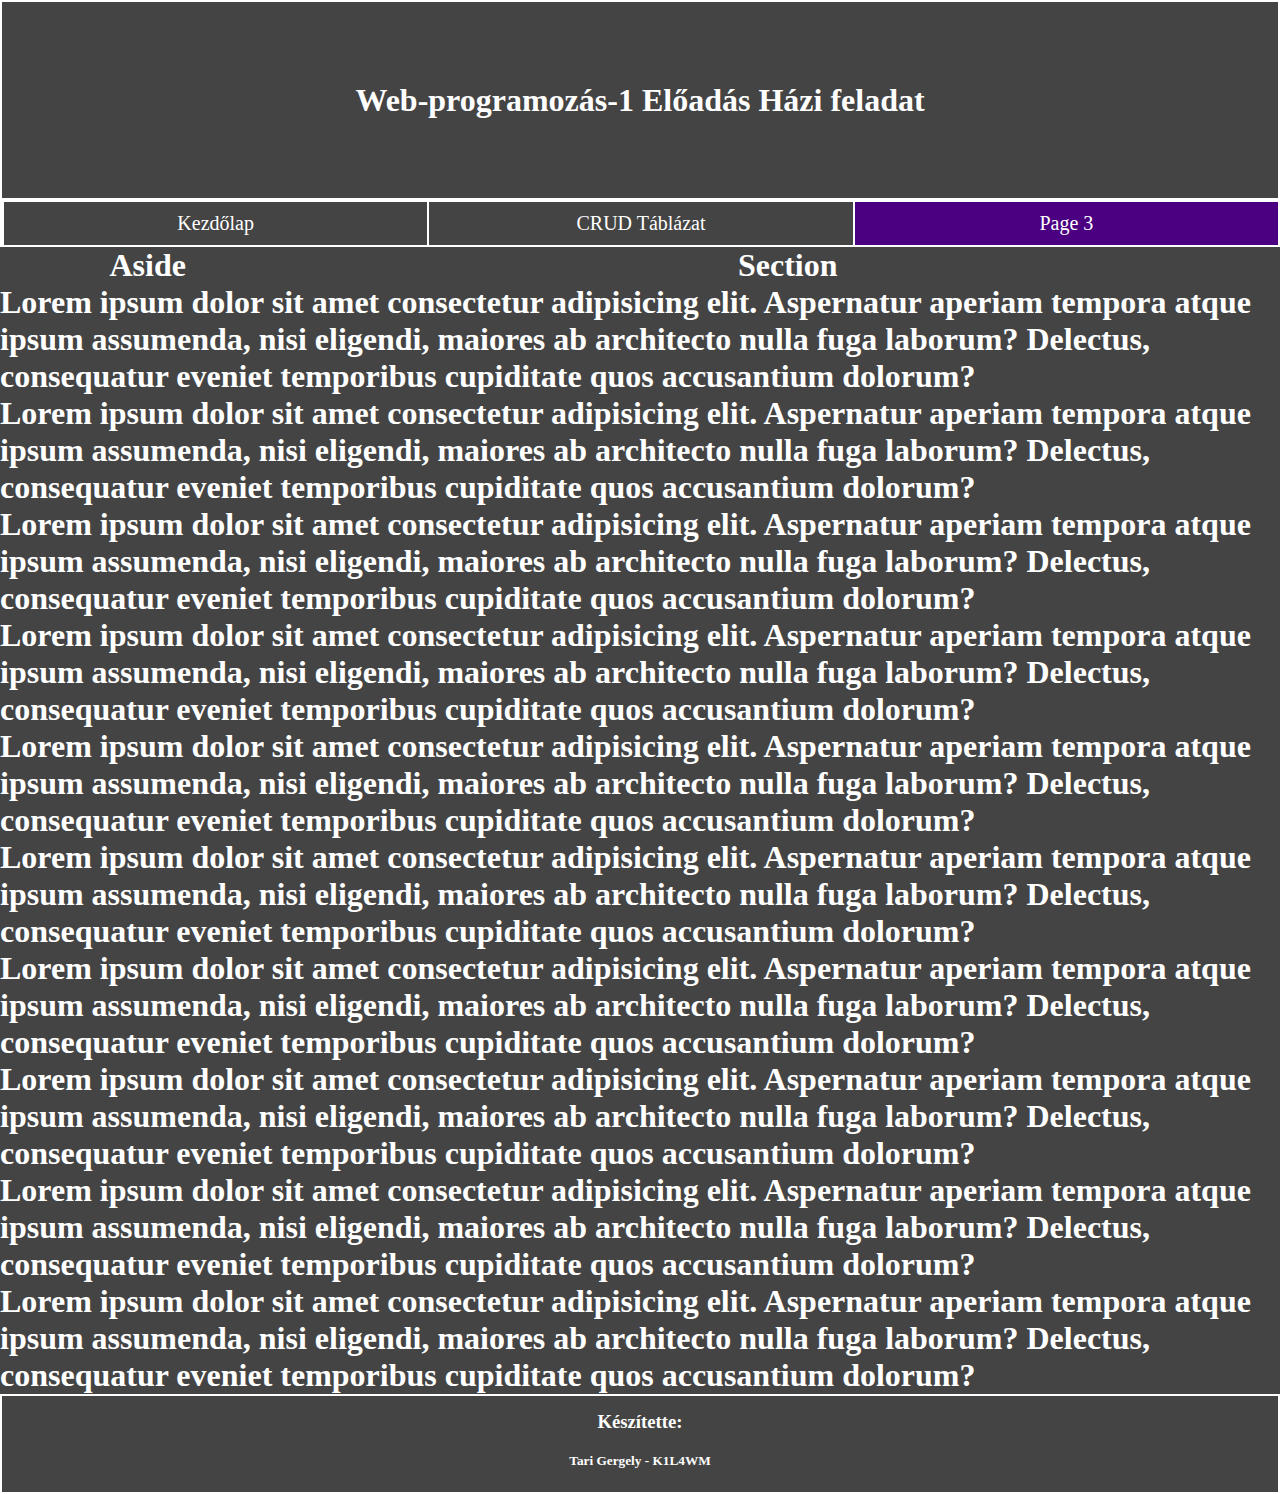
<file: PAGES/page3.html>
<!DOCTYPE html>
<html lang="en">
<head>
    <meta charset="UTF-8">
    <meta name="viewport" content="width=device-width, initial-scale=1.0">
    <title>Page3</title>
    <link rel="stylesheet" href="/CSS/main.css">
</head>
<body>
    <header>
        <h1>Web-programozás-1 Előadás Házi feladat</h1>
    </header>

    <nav>
        <ul>
            <li><a href="/PAGES/index.html">Kezdőlap</a></li>
            <li><a href="/PAGES/crud.html">CRUD Táblázat</a></li>
            <li><a href="/PAGES/page3.html" class="active">Page 3</a></li>
        </ul>
    </nav>

    <div class="main-content">
        <aside>
            <h1>Aside</h1>
        </aside>

        <section>
            <h1>Section</h1>
            <article></article>
            <article></article>
        </section>
    </div>
    <h1>Lorem ipsum dolor sit amet consectetur adipisicing elit. Aspernatur aperiam tempora atque ipsum assumenda, nisi eligendi, maiores ab architecto nulla fuga laborum? Delectus, consequatur eveniet temporibus cupiditate quos accusantium dolorum?</h1>
    <h1>Lorem ipsum dolor sit amet consectetur adipisicing elit. Aspernatur aperiam tempora atque ipsum assumenda, nisi eligendi, maiores ab architecto nulla fuga laborum? Delectus, consequatur eveniet temporibus cupiditate quos accusantium dolorum?</h1>
    <h1>Lorem ipsum dolor sit amet consectetur adipisicing elit. Aspernatur aperiam tempora atque ipsum assumenda, nisi eligendi, maiores ab architecto nulla fuga laborum? Delectus, consequatur eveniet temporibus cupiditate quos accusantium dolorum?</h1>
    <h1>Lorem ipsum dolor sit amet consectetur adipisicing elit. Aspernatur aperiam tempora atque ipsum assumenda, nisi eligendi, maiores ab architecto nulla fuga laborum? Delectus, consequatur eveniet temporibus cupiditate quos accusantium dolorum?</h1>
    <h1>Lorem ipsum dolor sit amet consectetur adipisicing elit. Aspernatur aperiam tempora atque ipsum assumenda, nisi eligendi, maiores ab architecto nulla fuga laborum? Delectus, consequatur eveniet temporibus cupiditate quos accusantium dolorum?</h1>
    <h1>Lorem ipsum dolor sit amet consectetur adipisicing elit. Aspernatur aperiam tempora atque ipsum assumenda, nisi eligendi, maiores ab architecto nulla fuga laborum? Delectus, consequatur eveniet temporibus cupiditate quos accusantium dolorum?</h1>
    <h1>Lorem ipsum dolor sit amet consectetur adipisicing elit. Aspernatur aperiam tempora atque ipsum assumenda, nisi eligendi, maiores ab architecto nulla fuga laborum? Delectus, consequatur eveniet temporibus cupiditate quos accusantium dolorum?</h1>
    <h1>Lorem ipsum dolor sit amet consectetur adipisicing elit. Aspernatur aperiam tempora atque ipsum assumenda, nisi eligendi, maiores ab architecto nulla fuga laborum? Delectus, consequatur eveniet temporibus cupiditate quos accusantium dolorum?</h1>
    <h1>Lorem ipsum dolor sit amet consectetur adipisicing elit. Aspernatur aperiam tempora atque ipsum assumenda, nisi eligendi, maiores ab architecto nulla fuga laborum? Delectus, consequatur eveniet temporibus cupiditate quos accusantium dolorum?</h1>
    <h1>Lorem ipsum dolor sit amet consectetur adipisicing elit. Aspernatur aperiam tempora atque ipsum assumenda, nisi eligendi, maiores ab architecto nulla fuga laborum? Delectus, consequatur eveniet temporibus cupiditate quos accusantium dolorum?</h1>
    <footer>
        <h3>Készítette:</h3>
        <h5>Tari Gergely - K1L4WM</h5>
    </footer>

    <script src="/JS/main.js"></script>
</body>
</html>
</file>
<file: CSS/main.css>
* {
    padding: 0;
    margin: 0;
    box-sizing: border-box;
}

body {
    color: white;
    background-color: hsla(0, 0%, 0%, 0.733);
    height: 100%;
    width: 100%;
}

header {
    border: 2px solid white;
    display: flex;
    height: 200px;
    justify-content: center;
    align-items: center;
}

/*  NAV */

nav {
    border: 2px solid white;
}

nav ul {
    display: flex;
    width: 100%;
    list-style: none;
}

nav ul li {
    flex: 1;
    display: flex;
}

nav ul li a {
    display: flex;
    justify-content: center;
    align-items: center;
    flex: 1;
    color: white;
    text-decoration: none;
    font-size: 20px;
    padding: 10px;
    border-left: 2px solid white;
}

nav ul li:hover {
    background-color: black;
}

nav ul li .active {
    background-color: indigo;
}

/*  MAIN CONTENT    */

.main-content {
    display: flex;
    height: 100%;
    width: 100%;
    align-items: flex-start;
}

.main-content section {
    display: flex;
    flex: 1;
    justify-content: center;
}

.main-content aside {
    display: flex;
    justify-content: center;
    flex: 0.3;
}

/*  FOOTER  */

footer {
    display: flex;
    flex-direction: column;
    position: absolute;
    left: 0;
    bottom: 0;
    height: 100px;
    width: 100%;
    border: 2px solid white;
    text-align: center;
}

footer h3 {
    padding: 15px;
}

footer h5 {
    padding: 5px;
}
</file>
<file: CSS/ajax.css>
.main-content aside h1 {
    margin: 50px 0;
    font-size: 30px;
}

.main-content section {
    display: flex;
    flex-direction: column;
    text-align: center;
    align-items: center;
}

.main-content section article {
    display: flex;
    flex-direction: column;
    padding: 25px;
    margin: 15px 0;
    font-size: 20px;
}

.main-content section article input {
    text-align: center;
}

.main-content section article button {
    padding: 5px;
    margin-top: 15px;
}

.main-content section article .result {
    visibility: hidden;
    font-size: 17px;
    margin-top: 10px;
    font-weight: bold;
}

.main-content section article .uId input{
    padding: 5px;
    margin: 10px;
}
</file>
<file: CSS/crud.css>
.main-content aside {
    display: flex;
    flex-direction: column;
    text-align: center;
    align-items: center;
    overflow: hidden;
}

.main-content aside h1 {
    padding: 20px;
}

/*  TOP BUTTONS */

.main-content aside .mainButtons {
    display: flex;
    width: 50%;
    justify-content: center;
    align-items: center;
    flex-wrap: wrap;
}

.main-content aside .mainButtons button {
    border: 2px solid white;
    font-size: 20px;
    padding: 5px;
    margin: 5px 0;
    flex: 1;
    background-color: inherit;
    color: white;
}

.main-content aside .mainButtons button:hover {
    background-color: indigo;
}

/*  MENU */

.main-content aside form {
    display: none;
    flex-direction: column;
    /*border: 3px solid white;*/
    border-radius: 10px;
    width: 75%;
    padding: 15px;
    margin-bottom: 20px;
}

.main-content aside form label {
    font-size: 25px;
    margin-top: 15px;
    margin-bottom: 5px;
    padding: 5px 0;
}

.main-content aside form .top-label {
    margin-top: 0;
}

.main-content aside form input {
    font-size: 15px;
    padding: 5px;
    box-shadow: inset 0 0 8px;
    border: 0;
    text-align: center;
}

input:focus {
    outline: none;
}

.main-content aside form button {
    outline: 0;
    border: 0;
    color: white;
    background-color: black;
    font-size: 17px;
    padding: 5px;
    margin-top: 15px;
    text-shadow: 0 0 5px black;
    box-shadow: inset 0 0 25px white;
}

.main-content aside form button:hover {
    background-color: white;
    text-shadow: 0 0 25px white;
    box-shadow: inset 0 0 100px black;
}

.main-content aside form .textErrors {
    display: none;
    color: red;
    font-size: 16px;
    margin: 0;
    padding-top: 0;
    text-shadow: 0 0 3px black;
}

/*      TÁBLÁZAT    */

.main-content section {
    display: flex;
    flex-direction: column;
    align-items: center;
    width: 100%;
    padding: 15px;
}

.main-content section #dataList {
    display: table;
    border: 2px solid white;
    flex: 1;
    width: 100%;
    padding: 15px;
    margin-top: 35px;
}

.main-content section #dataList tbody tr {
    background-color: brown;
    height: 35px;
}

.main-content section #dataList tbody tr td {
    border: 0;
    outline: 0;
    padding: 5px;
    font-size: 17px;
    text-align: center;
    height: 100%;
}

.main-content section #dataList tbody tr td button {
    outline: none;
    padding: 2px;
    font-size: 15px;
    border: 0;
    margin: 0 2px;
    width: 15%;
    height: 100%;
}

.main-content section #dataList tbody tr td button:hover {
    background-color: aqua;
}
</file>
<file: CSS/html5.css>
/*      SUBNAV      */

.main-content aside {
    display: flex;
    flex-direction: column;
    flex: 0.11;
    align-items: center;
    border: 0;
}

.main-content aside ul {
    list-style: none;
    display: flex;
    flex-direction: column;
    margin-top: 50px;
    width: fit-content;
}

.main-content aside ul li {
    display: flex;
    border-bottom: 3px solid white;
    border-radius: 5px;
    margin-bottom: 3px;
}

.main-content aside ul li button {
    border: 0;
    outline: 0;
    font-size: 15px;
    background-color: inherit;
    color: white;
    flex: 1;
    padding: 10px;
}

.main-content aside ul li:hover {
    background-color: blueviolet;
}

/*      0. feladat      */

.main-content section article {
    display: none;
    flex-direction: column;
    align-items: center;
    justify-content: center;
    padding: 10px;
    width: 75%;
    height: 400px;
    margin-top: 20px;
}

.main-content section #f0 {
    display: flex;
    flex-direction: column;
    text-align: center;
}

.main-content section #f0 h3 {
    margin-top: 50px;
    padding: 15px;
}

.main-content section #f0 p {
    margin: 25px;
    padding: 5px;
}

.main-content section #f0 .savedData {
    display: flex;
    flex-direction: column;
}

.main-content section #f0 .notSavedData {
    display: flex;
    flex-direction: column;
    margin-top: 25px;
    margin-bottom: 40px;
}

.main-content section #f0 label {
    display: flex;
    flex-direction: row;
    padding: 5px;
}

.main-content section #f0 input {
    padding: 5px;
    font-size: 17px;
    margin: 5px;
}

/*      1. Feladat      */

.main-content section #f1 {
    text-align: center;
}

.main-content section #f1 h3 {
    padding: 15px;
    margin: 15px;
}

.main-content section #f1 h4 {
    padding: 10px;
    margin: 5px 0;
}

.main-content section #f1 p {
    margin: 15px;
    padding: 20px;
}

.main-content section #f1 input {
    font-size: 20px;
    text-align: left;
    padding: 5px;
}

.main-content section #f1 button {
    font-size: 20px;
    outline: none;
    border: 2px solid white;
    border-radius: 5px;
    background-color: inherit;
    color: white;
    padding: 10px;
    margin: 10px;
}

.main-content section #f1 button:hover {
    background-color: indigo;
    font-weight: bold;
}

/*      3. Feladat      */

.main-content section #f2 {
    text-align: center;
}

.main-content section #f2 #f2OutPut {
    font-family: monospace;
    background: #f0f0f0;
    color: black;
    border: 1px solid #ccc;
    padding: 15px;
    margin: 15px 0;
    width: 250px;
}

.main-content section #f2 h3 {
    padding: 10px;
    margin: 10px;
}

.main-content section #f2 p {
    padding: 10px;
    margin-bottom: 10px;
}

.main-content section #f2 button {
    padding: 5px;
    margin: 5px 0;
    border: 2px white solid;
    outline: 0;
    background-color: inherit;
    color: white;
}

.main-content section #f2 button:hover {
    background-color: indigo;
}

/*      4. Feladat      */

.main-content section #f3 {
    text-align: center;
}

.main-content section #f3 h3 {
    padding: 10px;
    margin: 10px 0;
}

.main-content section #f3 p {
    padding: 5px;
    margin-bottom: 15px;
}

.main-content section #f3 #geoResults {
    padding: 10px;
    margin: 10px;
}

.main-content section #f3 button {
    outline: 0;
    border: 2px solid white;
    background-color: inherit;
    color: white;
    padding: 10px;
    font-size: 15px;
}

.main-content section #f3 button:hover {
    background-color: indigo;
}

/*      5. Feladat      */

.main-content section #f4 h3 {
    margin-top: 100px;
}

.main-content section #f4 .dragNdrop {
    display: flex;
    flex-direction: row;
    margin: 30px 0;
    text-align: center;
}

.main-content section #f4 #drop1 {
    border: 1px solid white;
    height: 215px;
    width: 255px;
    padding: 10px;
    margin-right: 5px;
}

.main-content section #f4 #drop2 {
    border:  1px solid white;
    height: 215px;
    width: 255px;
    padding: 10px;
    margin-left: 5px;
}

/*      6. Feladat      */

.main-content section #f5 h3 {
    margin: 100px 0 50px 0;
}

.main-content section #f5 canvas {
    border: 2px solid white;
    margin-top: 25px;
}

.main-content section #f5 button {
    border: 2px solid white;
    outline: 0;
    font-size: 15px;
    padding: 10px;
    margin-top: 25px;
    background-color: inherit;
    color: white;
    width: 75px;
}

.main-content section #f5 button:hover {
    background-color: indigo;
}

/*      7. Feladat      */

.main-content section #f6 #teto {
    margin-top: 40px;
}
</file>
<file: CSS/oojs.css>
.main-content aside h1 {
    font-size: 30px;
    margin: 50px 0;
}

.main-content section h2 {
    margin: 50px 0;
}

.main-content section article {
    display: flex;
    flex-direction: row;
}

.main-content section div {
    display: flex;
    flex-direction: column;
    margin: 30px;
}
</file>
